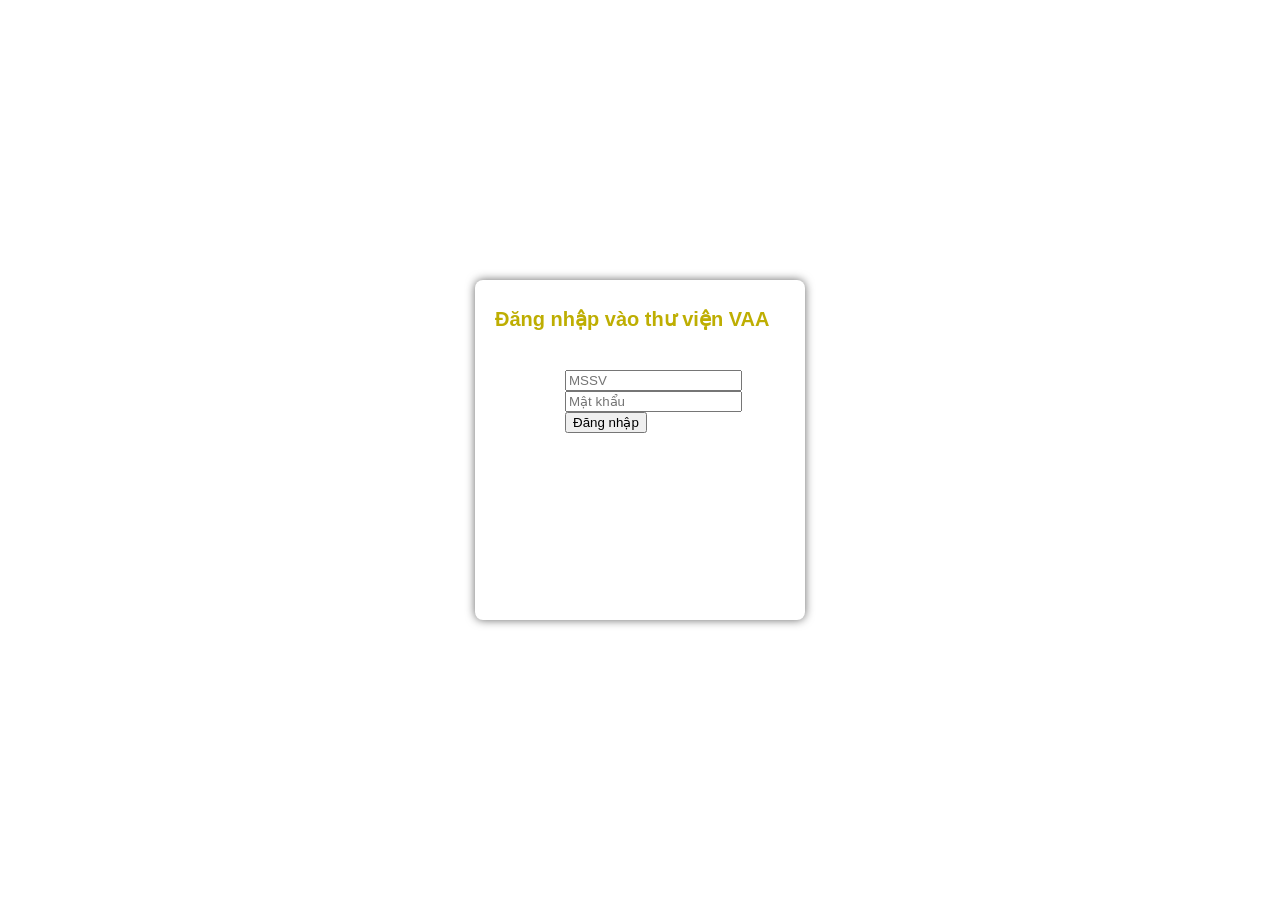
<file: index.html>
<!DOCTYPE html>
<html lang="en">
<head>
    <meta charset="UTF-8">
    <meta name="viewport" content="width=device-width, initial-scale=1.0">
    <title>Đăng nhập vào thư viện VAA</title>
    <link rel="stylesheet" href="styles.css">
</head>
<body>
    <script src="sprict.js"></script>
<div class="login">
    <h2>Đăng nhập vào thư viện VAA</h2>
    <input id="mssv" class="mssv" type="text" placeholder="MSSV">
    <input id="matkhau" class="matkhau" type="password" placeholder="Mật khẩu">
    <button class="dangnhap" onclick="dangnhap()">
        Đăng nhập
    </button>
</div>
</body>
</html>
</file>
<file: styles.css>
body {
    margin: 0;
    height: 100vh;
    display: flex;
    justify-content: center;
    align-items: center;
    background: white;
    font-family: Roboto, Arial;
}

.login {
    background: rgb(255, 255, 255);
    width: 150px;
    padding: 90px;
    height: 160px;
    border-radius: 8px;
    box-shadow: 0 0 10px rgba(0, 0, 0, 0.6);
    position: relative;
    h2 {
        color: rgb(190, 174, 2);
        text-align: top;
        margin-bottom: 20px;
        position: absolute;
        top: 10px;
        left: 20px;
        font-size: 20px;
    }
}
</file>
